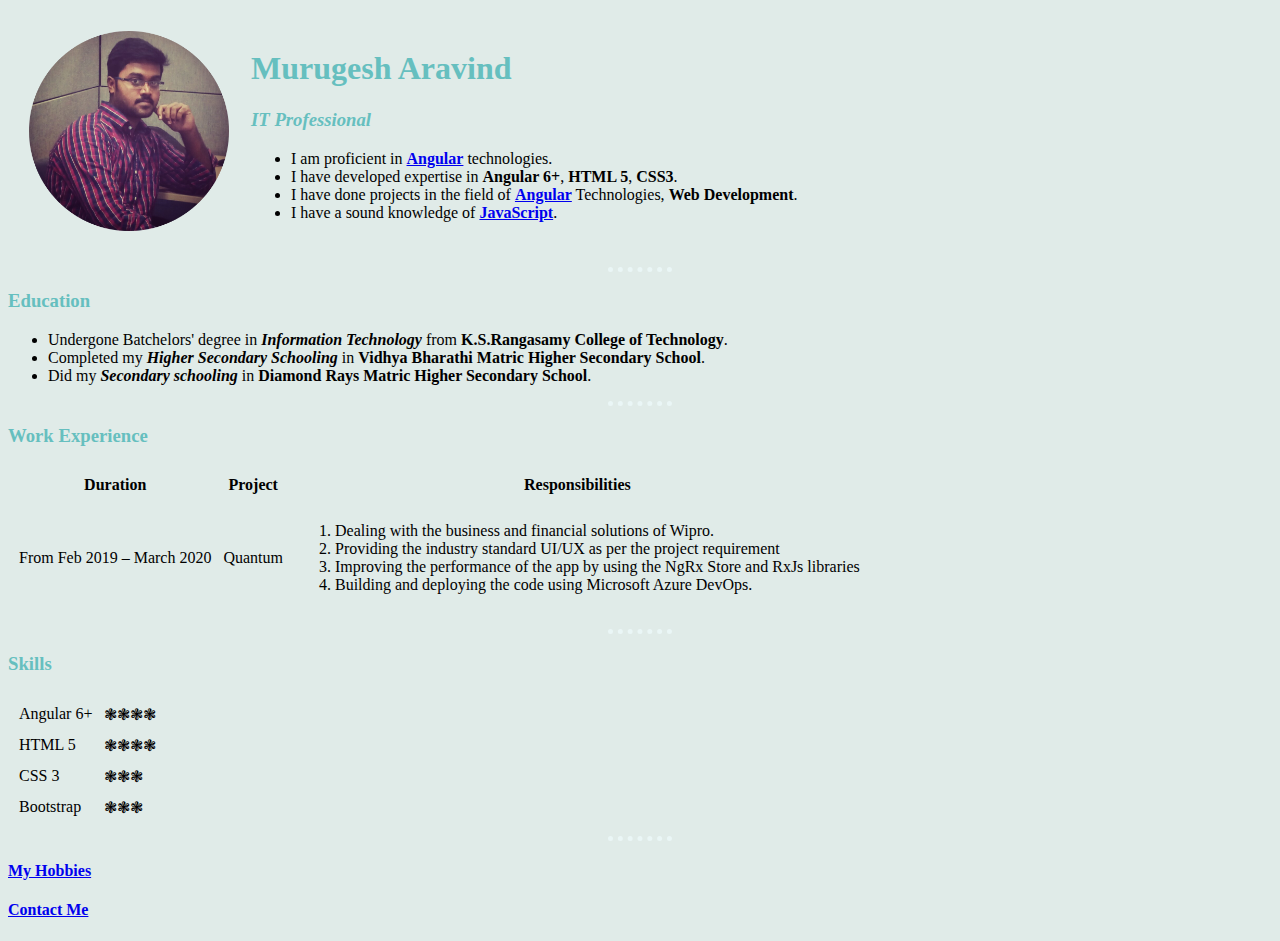
<file: index.html>
<!DOCTYPE html>
<html lang="en">

<head>
    <meta charset="UTF-8" />
    <meta name="viewport" content="width=device-width, initial-scale=1.0" />
    <title>Murugesh Aravind's - Personal Site</title>
    <link href="css/style.css" rel="stylesheet">
</head>

<body>
    <table cellspacing="20">
        <tr>
            <td><img alt="Murugesh Aravind's profile pic" src="images/Murugesh.png" height="200"></td>
            <td>
                <h1>Murugesh Aravind</h1>
                <h3>
                    <em><strong>IT Professional</strong></em>
                </h3>
                <p>
                    <ul>
                        <li>I am proficient in <strong><a href="https://angular.io/" target="_blank">Angular</a></strong> technologies.
                        </li>
                        <li>I have developed expertise in <strong>Angular 6+</strong>, <strong>HTML 5</strong>,
                            <strong>CSS3</strong>.</li>
                        <li>I have done projects in the field of <strong><a
                                    href="https://angular.io/" target="_blank">Angular</a></strong> Technologies, <strong>Web
                                Development</strong>.</li>
                        <li>I have a sound knowledge of <strong><a
                                    href="https://developer.mozilla.org/en-US/docs/Web/JavaScript" target="_blank">JavaScript</a></strong>.
                        </li>
                    </ul>
                </p>
            </td>
        </tr>
    </table>
    <hr>
    <h3>Education</h3>
    <ul>
        <li>Undergone Batchelors' degree in <strong><em>Information Technology</em></strong> from <strong>K.S.Rangasamy College of
                Technology</strong>.</li>
        <li>Completed my <strong><em>Higher Secondary Schooling</em></strong> in <strong>Vidhya Bharathi Matric Higher Secondary School</strong>.</li>
        <li>Did my <strong><em>Secondary schooling</em></strong> in <strong>Diamond Rays Matric Higher Secondary School</strong>.</li>
    </ul>
    <hr>
    <h3>Work Experience</h3>
    <table cellspacing="10">
        <thead>
            <tr>
                <th>Duration</th>
                <th>Project</th>
                <th>Responsibilities</th>
            </tr>
        </thead>
        <tbody>
            <tr>
                <td>From Feb 2019 – March 2020</td>
                <td>Quantum</td>
                <td>
                    <ol>
                        <li>Dealing with the business and financial solutions of Wipro.</li>
                        <li>Providing the industry standard UI/UX as per the project requirement</li>
                        <li>Improving the performance of the app by using the NgRx Store and RxJs libraries</li>
                        <li>Building and deploying the code using Microsoft Azure DevOps.</li>
                    </ol>
                </td>
            </tr>
        </tbody>
    </table>
    <hr>
    <h3>Skills</h3>
    <table cellspacing="10">
        <tr>
            <td>Angular 6+</td>
            <td>❃❃❃❃</td>
        </tr>
        <tr>
            <td>HTML 5</td>
            <td>❃❃❃❃</td>
        </tr>
        <tr>
            <td>CSS 3</td>
            <td>❃❃❃</td>
        </tr>
        <tr>
            <td>Bootstrap</td>
            <td>❃❃❃</td>
        </tr>
    </table>
    <hr>
    <h4><a href="hobbies.html">My Hobbies</a></h4>
    <h4><a href="contact.html">Contact Me</a></h4>
</body>

</html>
</file>
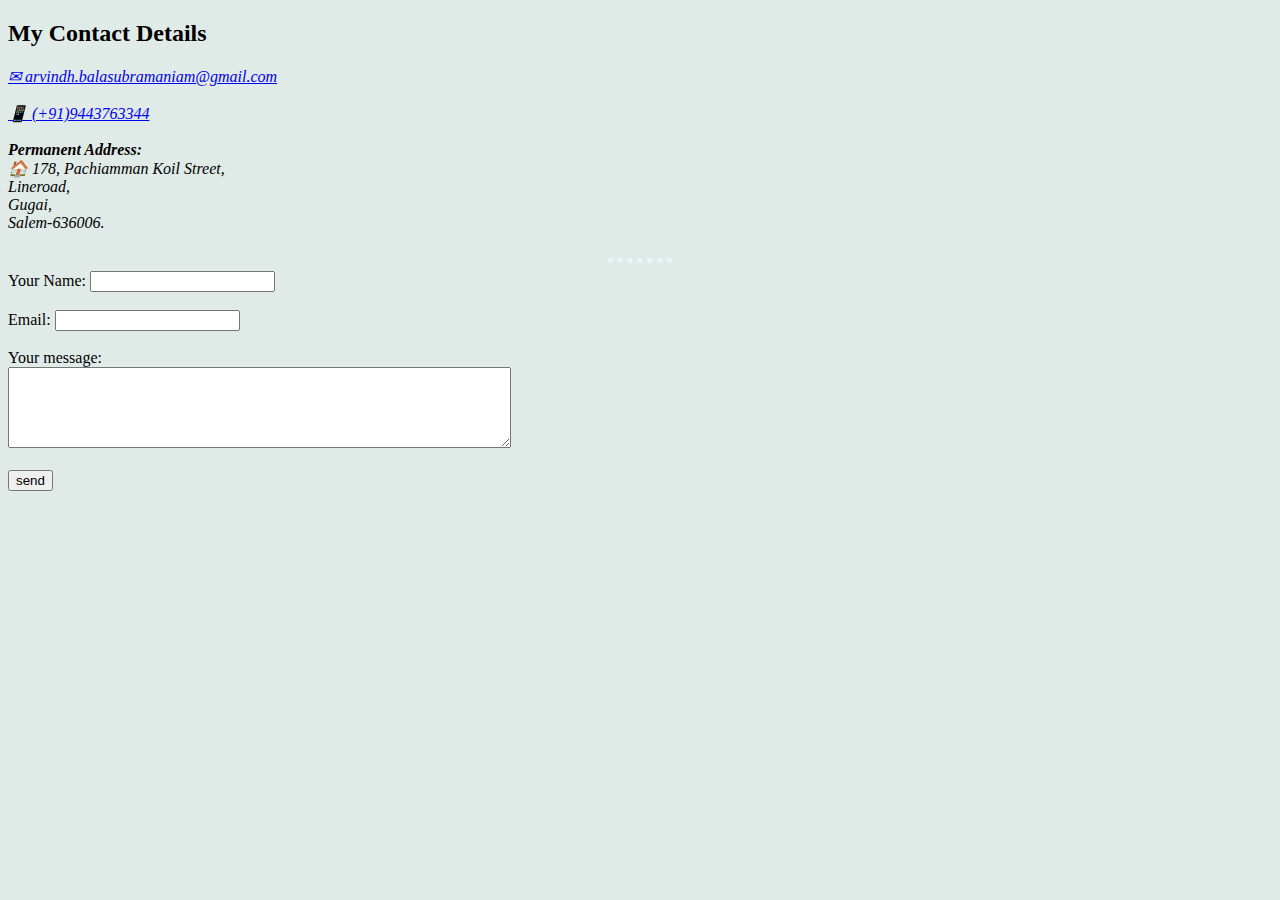
<file: contact.html>
<!DOCTYPE html>
<html lang="en">
  <head>
    <meta charset="UTF-8" />
    <meta name="viewport" content="width=device-width, initial-scale=1.0" />
    <title>Contact Me</title>
    <link href="css/style.css" rel="stylesheet" />
  </head>
  <body>
    <h2>My Contact Details</h2>
    <address>
      <a href="mailto:arvindh.balasubramaniam@gmail.com"
        >✉ arvindh.balasubramaniam@gmail.com</a
      >
      <br />
      <br />
      <a href="tel:+919443763344">📱 (+91)9443763344</a>
      <br />
      <br />
      <strong>Permanent Address:</strong>
      <br />
      🏠 178, Pachiamman Koil Street,<br />
      Lineroad,<br />
      Gugai,<br />
      Salem-636006.
    </address>
    <br />
    <hr />
    <form
      action="mailto:arvindh.balasubramaniam@gmail.com"
      method="post"
      enctype="text/plain"
    >
      <label>Your Name:</label>
      <input type="text" name="name" id="name" value="" />
      <br />
      <br />
      <label>Email:</label>
      <input type="email" name="email" id="email" value="" />
      <br />
      <br />
      <label>Your message:</label><br />
      <textarea name="msg" id="msg" rows="5" cols="60"></textarea>
      <br />
      <br />
      <input type="submit" value="send" />
    </form>
  </body>
</html>
</file>
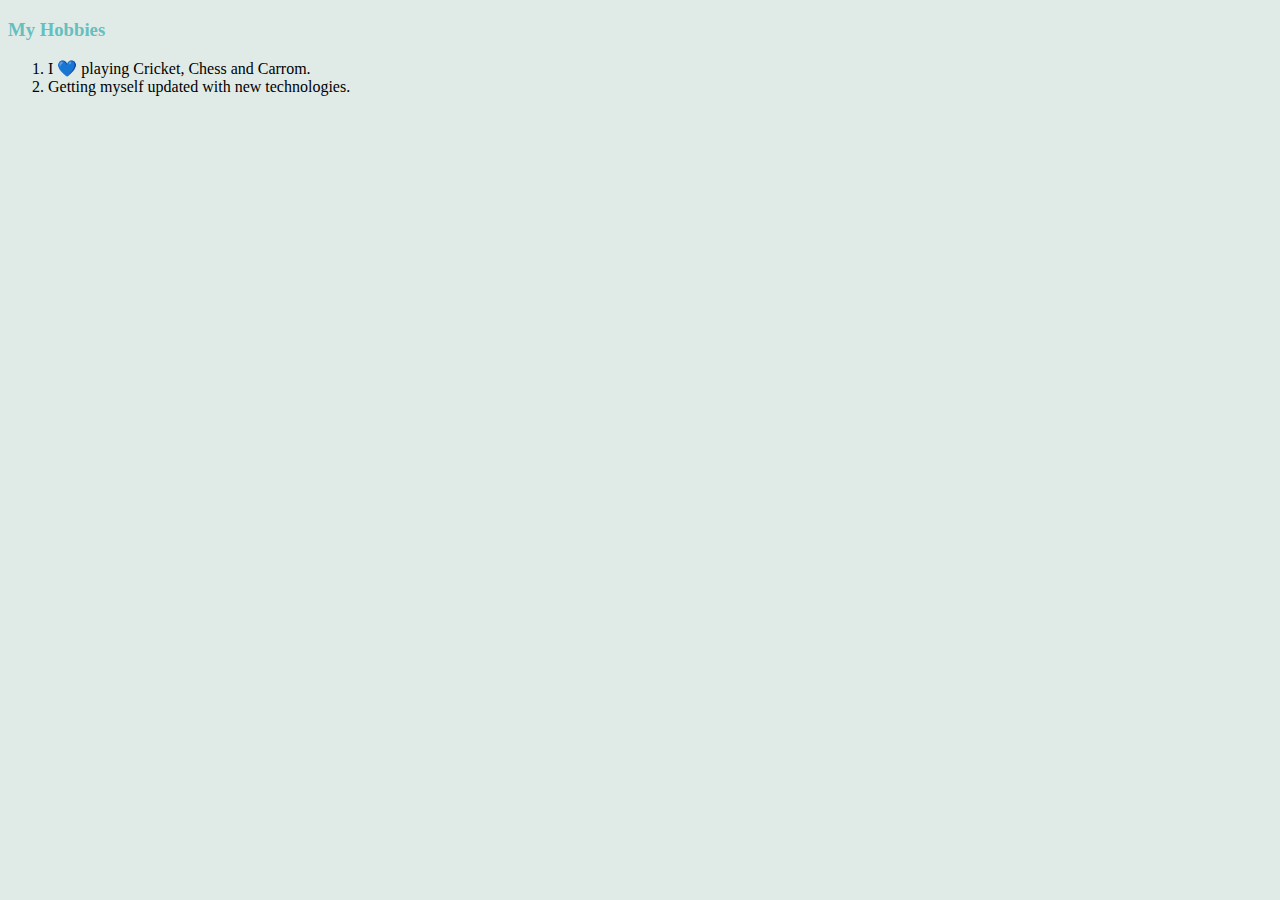
<file: hobbies.html>
<!DOCTYPE html>
<html lang="en">
  <head>
    <meta charset="UTF-8" />
    <meta name="viewport" content="width=device-width, initial-scale=1.0" />
    <title>My Hobbies</title>
    <link href="css/style.css" rel="stylesheet">
  </head>
  <body>
    <h3>My Hobbies</h3>
    <ol>
      <li>I 💙 playing Cricket, Chess and Carrom.</li>
      <li>Getting myself updated with new technologies.</li>
    </ol>
  </body>
</html>
</file>
<file: css/style.css>
body {
  background-color: #e0ebe8;
}
hr {
  width: 5%;
  border-style: none;
  border-top-style: dotted;
  border-color: #EAF6F6;
  border-width: 5px;
}
h1 {
    color: #66BFBF
}
h3 {
    color: #66BFBF;
}
</file>
